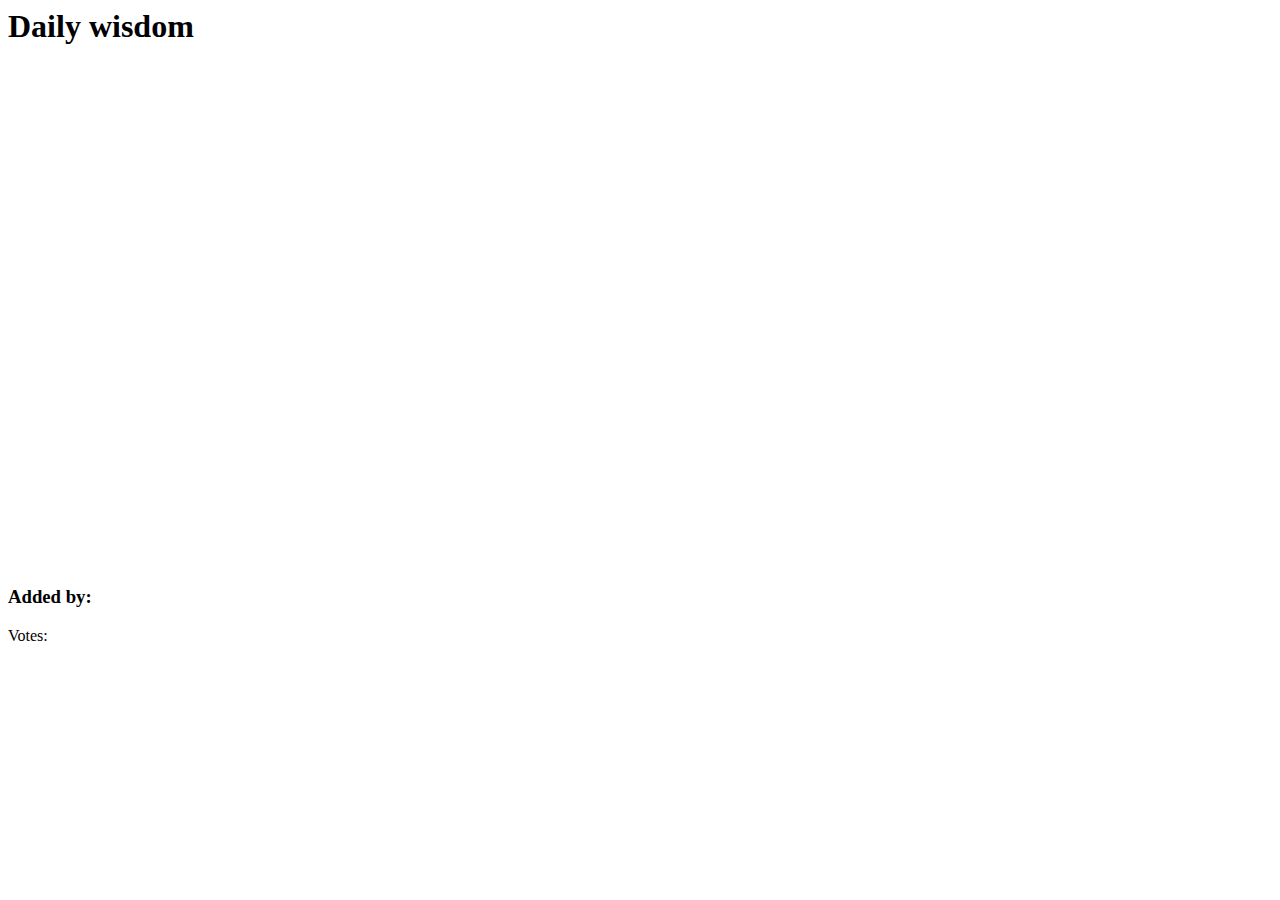
<file: src/main/resources/templates/index.html>
<html layout:decorator="layout" xmlns:th="http://www.thymeleaf.org" xmlns:sec="http://www.thymeleaf.org/thymeleaf-extras-springsecurity3" xmlns:layout="http://www.ultraq.net.nz/thymeleaf/layout">

<th:block layout:fragment="script">
   	<script type="text/javascript" th:src="@{/js/vote.js}"></script>
</th:block>

<div layout:fragment="content">
	<h1 class="text-center">Daily wisdom</h1>
	<p class="text-center"><img height="500" th:src="@{'/images/' + ${sentence.category.image}}" /></p>
	<h2 class="text-center"><a title="See sentence details" th:href="@{/dw/{slug}(slug=${sentence.slug})}" th:text="${sentence.joke}"></a></h2>
	<h3 class="text-center">Added by: <span th:text="${sentence.author.fullName}"></span></h3>
	
	<div class="text-center">
		<span>Votes:</span>
		<th:block th:include="common/vote :: vote"></th:block>
	</div>
</div>

</html>
</file>
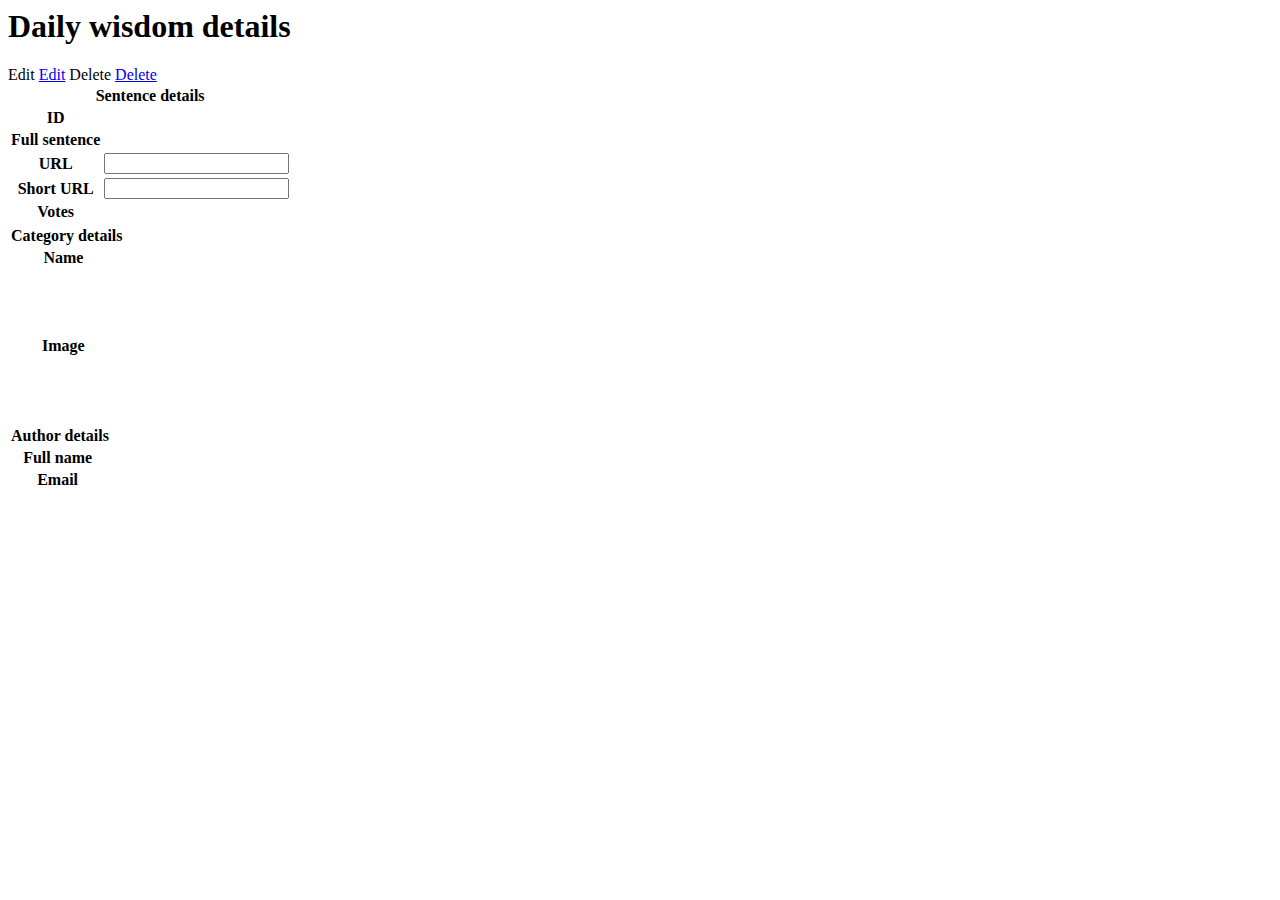
<file: src/main/resources/templates/dw/index.html>
<html layout:decorator="layout" xmlns:th="http://www.thymeleaf.org" xmlns:sec="http://www.thymeleaf.org/thymeleaf-extras-springsecurity3" xmlns:layout="http://www.ultraq.net.nz/thymeleaf/layout">
<head>
	<title th:text="${sentence.joke}"></title>
</head>

<th:block layout:fragment="script">
   	<script type="text/javascript" th:src="@{/js/vote.js}"></script>
</th:block>

<div layout:fragment="content">

	<h1>Daily wisdom details</h1>
	
	<div sec:authorize="isAuthenticated()" class="form-inline mt-1 mb-1">
		<a th:if="${#authentication.getPrincipal().getUsername()} == ${sentence.author.email}" role="button" class="btn btn-warning" title="Edit" th:href="@{/pa/dw/{id}/edit(id=${sentence.id})}">Edit</a>
		<a th:unless="${#authentication.getPrincipal().getUsername()} == ${sentence.author.email}" role="button" class="btn btn-warning disabled" href="#">Edit</a>
		<a th:if="${#authentication.getPrincipal().getUsername()} == ${sentence.author.email}" role="button" class="btn btn-danger ml-1" data-confirm="Are you sure you want to delete?" title="Delete" th:href="@{/pa/dw/{id}/delete(id=${sentence.id})}">Delete</a>
		<a th:unless="${#authentication.getPrincipal().getUsername()} == ${sentence.author.email}" role="button" class="btn btn-danger ml-1 disabled" href="#">Delete</a>
	</div>
	
	<table class="table table-bordered">
		<thead class="thead-default">
		<tr>
			<th colspan="2"><strong>Sentence details</strong></th>
		</tr>
		</thead>
		<tr>
			<th>ID</th>
			<td th:text="${sentence.id}"></td>
		</tr>
		<tr>
			<th>Full sentence</th>
			<td th:text="${sentence.joke}"></td>
		</tr>
		<tr>
			<th>URL</th>
			<td><input class="url" type="text" th:value="@{__${#httpServletRequest.scheme}__://__${#httpServletRequest.serverName}__:__${#httpServletRequest.serverPort}__/dw/{slug}(slug=${sentence.slug})}" /></td>
		</tr>
		<tr>
			<th>Short URL</th>
			<td><input class="url" type="text" th:value="@{__${#httpServletRequest.scheme}__://__${#httpServletRequest.serverName}__:__${#httpServletRequest.serverPort}__/dw/{id}(id=${sentence.id})}" /></td>
		</tr>
		<tr>
			<th>Votes</th>
			<td>
				<th:block th:include="common/vote :: vote"></th:block>
			</td>
		</tr>
	</table>
	
	<table class="table table-bordered">	
		<thead class="thead-default">
		<tr>
			<th colspan="2"><strong>Category details</strong></th>
		</tr>
		</thead>
		<tr>
			<th>Name</th>
			<td th:text="${sentence.category.name}"></td>
		</tr>
		<tr>
			<th>Image</th>
			<td><img height="150" th:src="@{'/images/' + ${sentence.category.image}}" /></td>
		</tr>
	</table>
	
	<table class="table table-bordered">	
		<thead class="thead-default">
		<tr>
			<th colspan="2"><strong>Author details</strong></th>
		</tr>
		</thead>
		<tr>
			<th>Full name</th>
			<td th:text="${sentence.author.fullName}"></td>
		</tr>
		<tr>
			<th>Email</th>
			<td th:text="${sentence.author.email}"></td>
		</tr>
		
	</table>

</div>

</html>
</file>
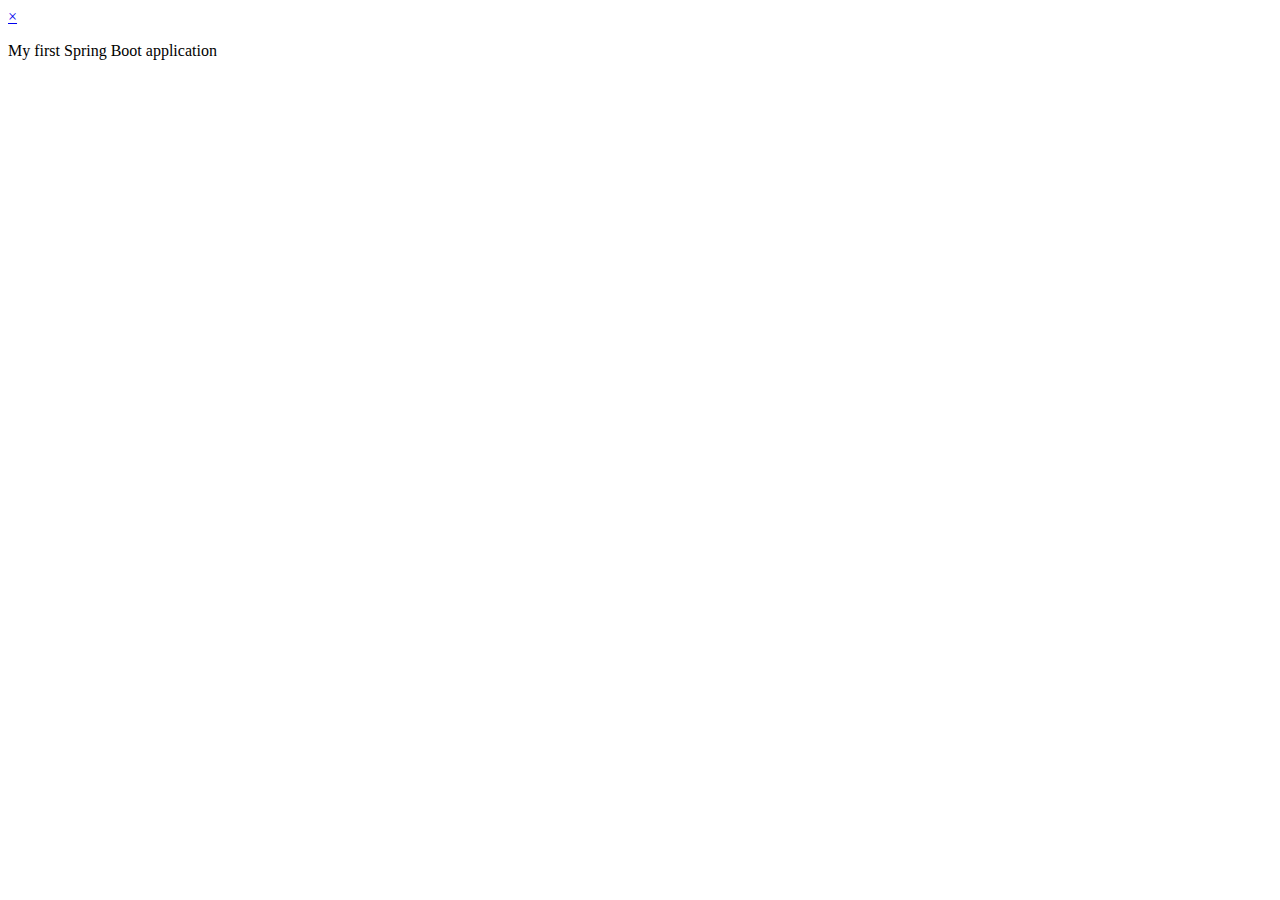
<file: src/main/resources/templates/layout.html>
<!DOCTYPE html>
<html xmlns:th="http://www.thymeleaf.org" xmlns:sec="http://www.thymeleaf.org/thymeleaf-extras-springsecurity3" xmlns:layout="http://www.ultraq.net.nz/thymeleaf/layout">
    <head>
        <meta charset="UTF-8" />
        <title>Daily wisdom</title>
        <link th:href="@{/webjars/bootstrap/4.0.0-beta/css/bootstrap.min.css}" rel="stylesheet" media="screen" />
        <link th:href="@{/css/custom.css}" rel="stylesheet" media="screen" />
        <link href="https://maxcdn.bootstrapcdn.com/font-awesome/4.7.0/css/font-awesome.min.css" rel="stylesheet" />
        <script th:src="@{/webjars/jquery/3.2.1/jquery.min.js}"></script>
        <script th:src="@{/webjars/popper.js/1.12.5/dist/umd/popper.min.js}"></script>
        <script th:src="@{/webjars/bootstrap/4.0.0-beta/js/bootstrap.min.js}"></script>
        <script th:src="@{/js/common.js}"></script>
    </head>
    <body>

    
	<div id="wrap">
	
	<th:block th:include="common/navigation :: navigation(test)"></th:block>
	
	<div id="main" class="container clear-top">
	
		<div class="alert alert-info mt-1 mb-1" th:if="${msg}">
    	    <a href="#" class="close" data-dismiss="alert" aria-label="close">&times;</a>
    	    <span th:text="${msg}"></span>
        </div>
	
		<div layout:fragment="content">

		</div>
		
    	
	</div>
	</div>
	
	<footer class="footer">
    	<p class="text-center">My first Spring Boot application</p>
    </footer>                        
    
	<th:block layout:fragment="script"></th:block>
	    
    </body>
</html>
</file>
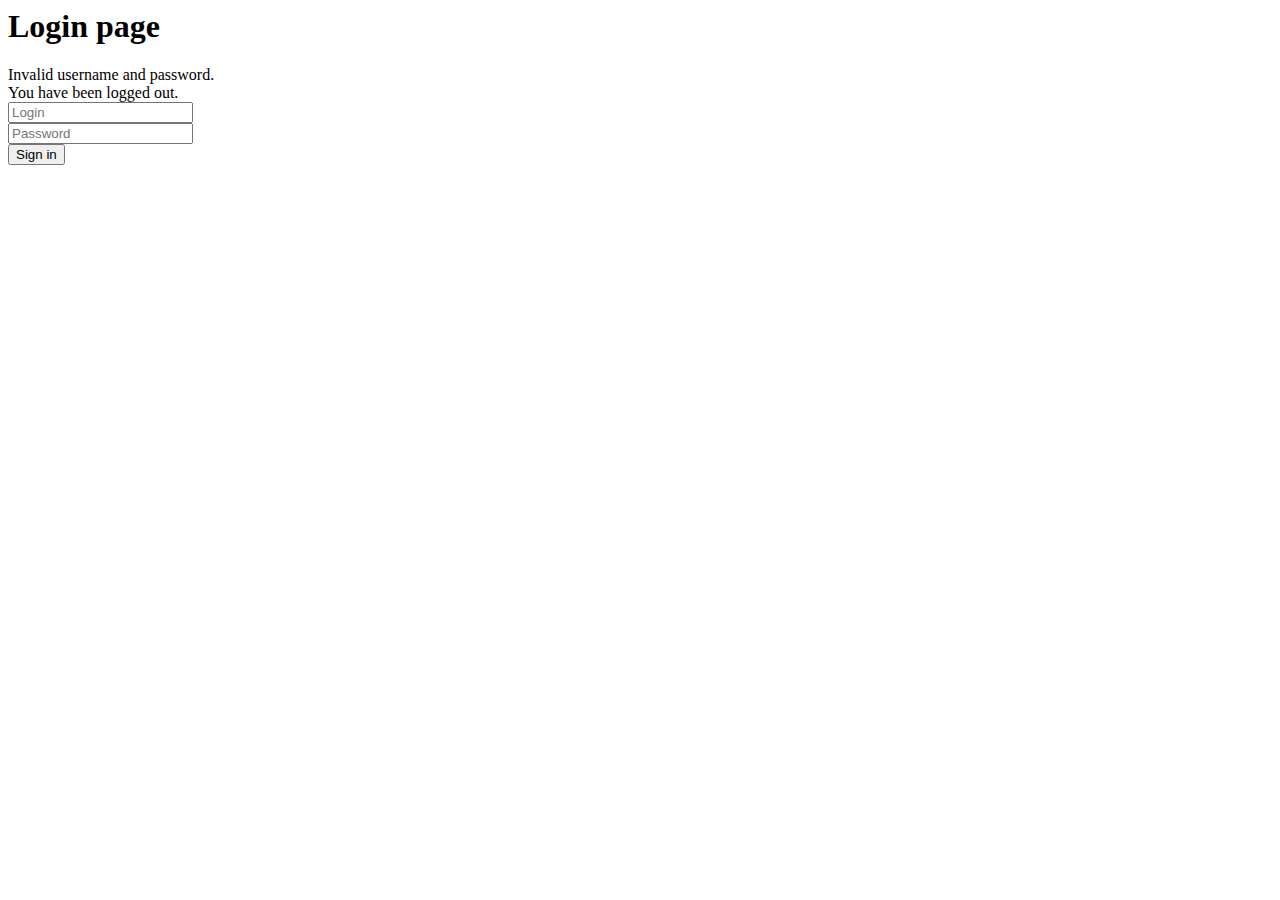
<file: src/main/resources/templates/login.html>
<html layout:decorator="layout" xmlns:th="http://www.thymeleaf.org" xmlns:sec="http://www.thymeleaf.org/thymeleaf-extras-springsecurity3" xmlns:layout="http://www.ultraq.net.nz/thymeleaf/layout">
<head>
	<title>Login page</title>
</head>

<div layout:fragment="content">

	<div class="col-md-6 container">
	
	<h1>Login page</h1>
	
		<div class="alert alert-info" th:if="${param.error}">Invalid username and password.</div>
		<div class="alert alert-info" th:if="${param.logout}">You have been logged out.</div>

		<form method="post" th:action="@{/login}">

			<div class="form-group">
				<div class="input-group">
					<span class="input-group-addon"><i class="fa fa-user"></i></span>
					<input type="text" placeholder="Login" required="required" value="" name="username" id="username" class="form-control" />
				</div>
			</div>

			<div class="form-group">
				<div class="input-group">
					<span class="input-group-addon"><i class="fa fa-lock"></i></span>
					<input type="password" placeholder="Password" required="required" name="password" id="password" class="form-control" />
				</div>
			</div>

			<div class="text-right form-group">
				<div class="btn-group">
					<button value="" name="submit" id="_submit" type="submit" class="btn btn-primary">
						<i class="fa fa-sign-in"></i> Sign in
					</button>
				</div>
			</div>
		</form>
	</div>

</div>
</html>
</file>
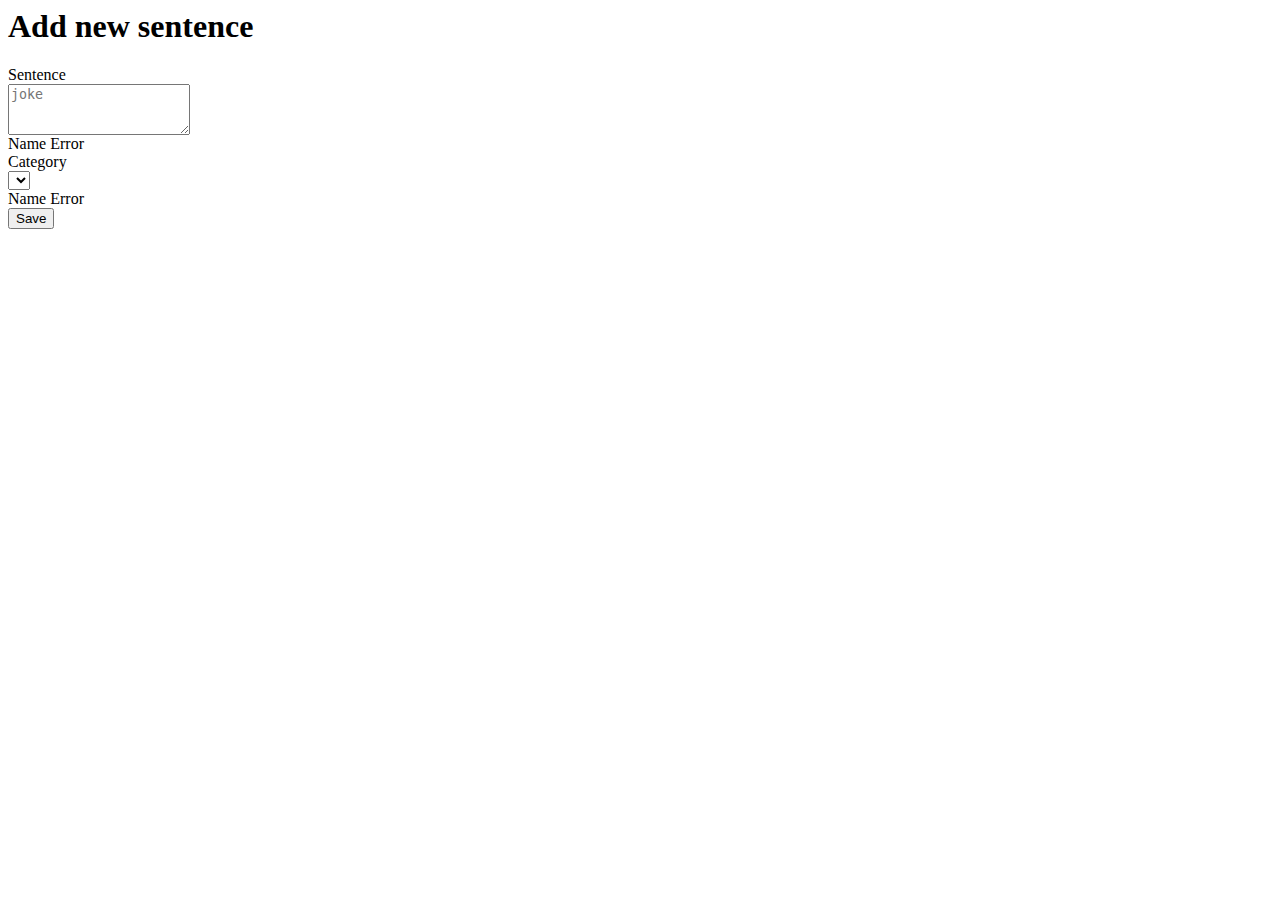
<file: src/main/resources/templates/dw/add.html>
<html layout:decorator="layout" xmlns:th="http://www.thymeleaf.org" xmlns:sec="http://www.thymeleaf.org/thymeleaf-extras-springsecurity3" xmlns:layout="http://www.ultraq.net.nz/thymeleaf/layout">
<head>
	<title>Add new sentence</title>
</head>

<div layout:fragment="content">

	<div class="col-md-6 container">
	
	<h1>Add new sentence</h1>
		

		<form method="post" th:action="@{/pa/dw/add}" th:object="${dailyWisdomForm}">
			
			<div class="form-group" th:classappend="${#fields.hasErrors('joke')} ? has-danger : ''">
				<label class="control-label required" for="joke">Sentence</label>
				<div class="input-group">
					<span class="input-group-addon"><i class="fa fa-pencil"></i></span>
					<textarea class="form-control" rows="3" th:field="*{joke}" placeholder="joke" required="required" name="joke" id="joke"></textarea>
				</div>
				<div class="form-control-feedback" th:if="${#fields.hasErrors('joke')}" th:errors="*{joke}">Name Error</div>
			</div>

			<div class="form-group" th:classappend="${#fields.hasErrors('category')} ? has-danger : ''">
				<label class="control-label required" for="joke">Category</label>
				<div class="input-group">
					<span class="input-group-addon"><i class="fa fa-group"></i></span>
					<select class="form-control selectpicker" th:field="*{category}">
						<option th:attr="data-thumbnail=@{'/images/' + ${category.image}}" th:each="category : ${categories}" th:value="${category.id}" th:text="${category.name}">
						</option>
					</select>
				</div>
				<div class="form-control-feedback" th:if="${#fields.hasErrors('category')}" th:errors="*{category}">Name Error</div>
			</div>

			<div class="text-right form-group">
				<div class="btn-group">
					<button value="submit" name="submit" id="_submit" type="submit" class="btn btn-primary">
						<i class="fa fa-play"></i> Save
					</button>
				</div>
			</div>
		</form>
	</div>

</div>

</html>
</file>
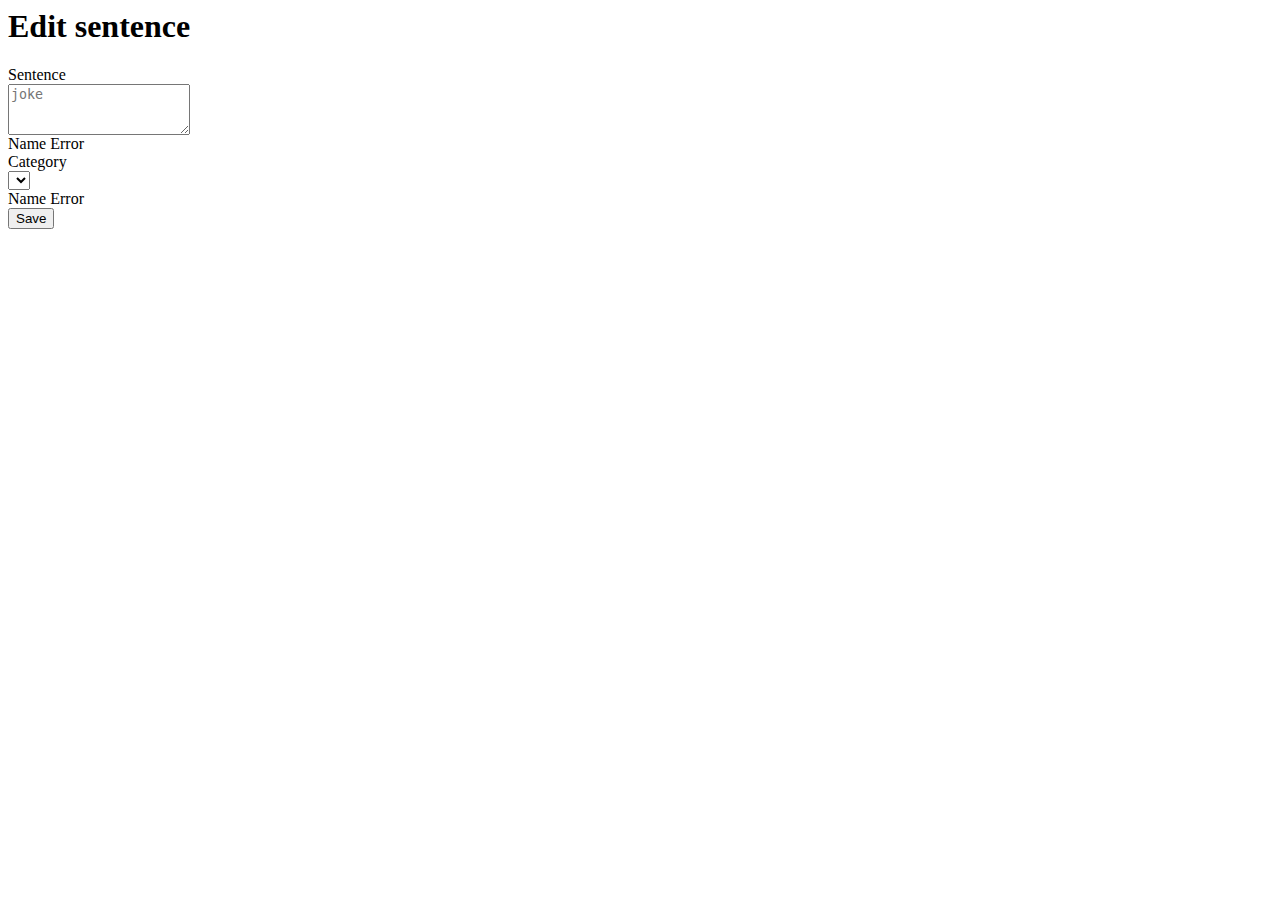
<file: src/main/resources/templates/dw/edit.html>
<html layout:decorator="layout" xmlns:th="http://www.thymeleaf.org" xmlns:sec="http://www.thymeleaf.org/thymeleaf-extras-springsecurity3" xmlns:layout="http://www.ultraq.net.nz/thymeleaf/layout">
<head>
	<title>Edit sentence</title>
</head>

<div layout:fragment="content">

	<div class="col-md-6 container">
	
	<h1>Edit sentence</h1>
		

		<form method="post" th:action="@{/pa/dw/{id}/edit(id=${dailyWisdom.id})}" th:object="${dailyWisdomForm}">
			
			<div class="form-group" th:classappend="${#fields.hasErrors('joke')} ? has-danger : ''">
				<label class="control-label required" for="joke">Sentence</label>
				<div class="input-group">
					<span class="input-group-addon"><i class="fa fa-pencil"></i></span>
					<textarea class="form-control" rows="3" th:field="*{joke}" placeholder="joke" required="required" name="joke" id="joke"></textarea>
				</div>
				<div class="form-control-feedback" th:if="${#fields.hasErrors('joke')}" th:errors="*{joke}">Name Error</div>
			</div>

			<div class="form-group" th:classappend="${#fields.hasErrors('category')} ? has-danger : ''">
				<label class="control-label required" for="joke">Category</label>
				<div class="input-group">
					<span class="input-group-addon"><i class="fa fa-group"></i></span>
					<select class="form-control selectpicker" th:field="*{category}">
						<option th:attr="data-thumbnail=@{'/images/' + ${category.image}}" th:each="category : ${categories}" th:value="${category.id}" th:text="${category.name}">
						</option>
					</select>
				</div>
				<div class="form-control-feedback" th:if="${#fields.hasErrors('category')}" th:errors="*{category}">Name Error</div>
			</div>

			<div class="text-right form-group">
				<div class="btn-group">
					<button value="submit" name="submit" id="_submit" type="submit" class="btn btn-primary">
						<i class="fa fa-play"></i> Save
					</button>
				</div>
			</div>
		</form>
	</div>

</div>

</html>
</file>
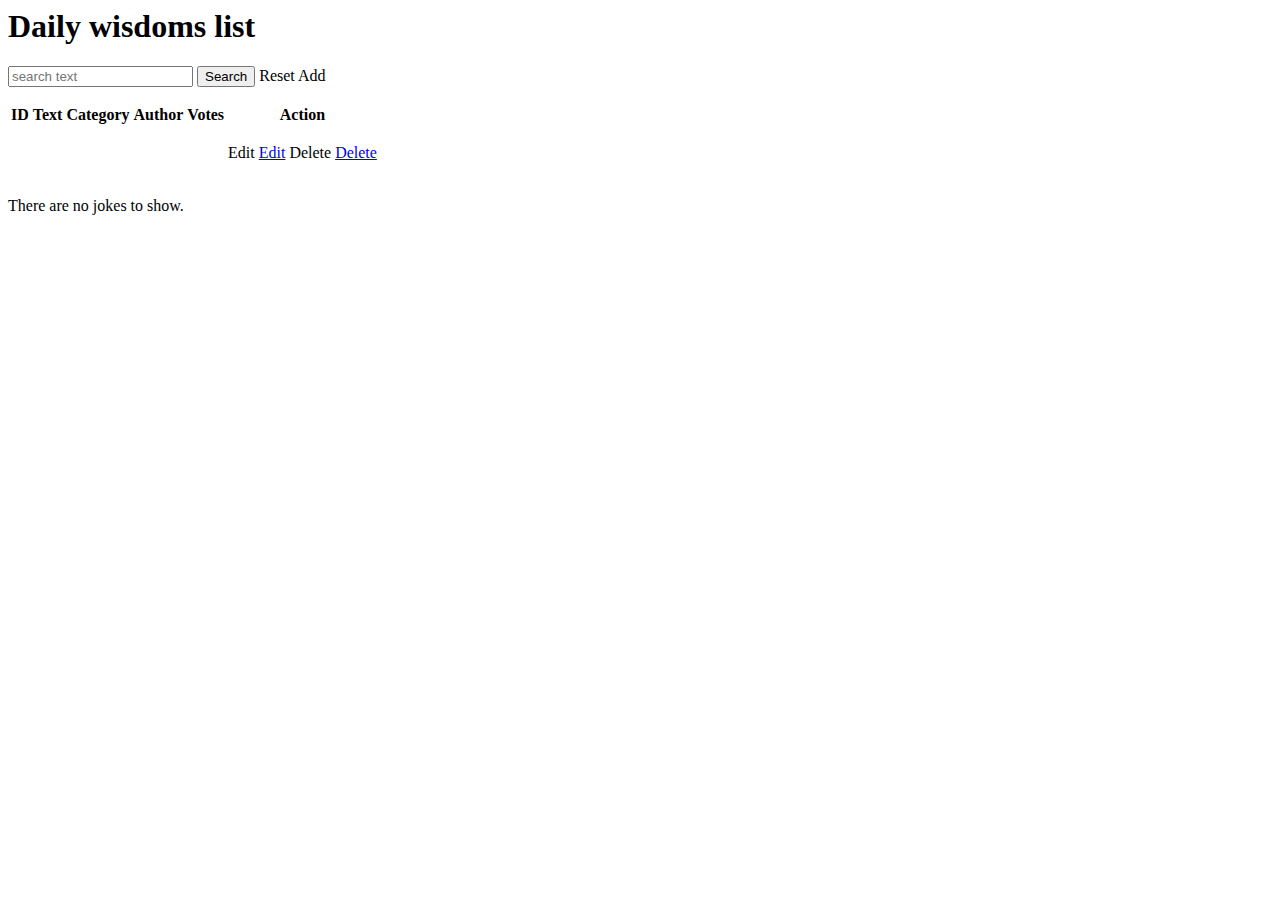
<file: src/main/resources/templates/dw/list.html>
<html layout:decorator="layout" xmlns:th="http://www.thymeleaf.org" xmlns:sec="http://www.thymeleaf.org/thymeleaf-extras-springsecurity3" xmlns:layout="http://www.ultraq.net.nz/thymeleaf/layout">
<head>
	<title>Daily wisdoms list</title>
</head>

<div layout:fragment="content">

	<h1>Daily wisdoms list</h1>
	
	<form class="form-inline mt-1 mb-1" action="#" th:object="${searchForm}" method="get">
    	<input type="text" class="form-control mb-2 mr-sm-2 mb-sm-0" id="search" placeholder="search text" th:field="*{search}" />
		<button type="submit" class="btn btn-primary">Search</button>
		<a th:href="@{/dw}" class="btn btn-primary ml-1">Reset</a>
		<a sec:authorize="isAuthenticated()" th:href="@{/pa/dw/add}" class="btn btn-success ml-1">Add</a>
	</form>
	
	<table class="table table-bordered table-striped top-5">
		<thead class="thead-default">
		<tr>
			<th class="text-nowrap">ID
				<a class="btn btn-secondary btn-sm" th:classappend="${sort.equals('id')} ? 'active' : ''" role="button" th:href="${sortUrls.id}">
					<i class="fa" th:classappend="${order.equals('ASC')} ? 'fa-sort-numeric-asc' : 'fa-sort-numeric-desc'" aria-hidden="true"></i>
				</a>
			</th>
			<th class="text-nowrap">Text
				<a class="btn btn-secondary btn-sm" th:classappend="${sort.equals('text')} ? 'active' : ''" role="button" th:href="${sortUrls.text}">
					<i class="fa" th:classappend="${order.equals('ASC')} ? 'fa-sort-alpha-asc' : 'fa-sort-alpha-desc'" aria-hidden="true"></i>
				</a>
			</th>
			<th class="text-nowrap">Category
				<a class="btn btn-secondary btn-sm" th:classappend="${sort.equals('category')} ? 'active' : ''" th:href="${sortUrls.category}">
					<i class="fa" th:classappend="${order.equals('ASC')} ? 'fa-sort-alpha-asc' : 'fa-sort-alpha-desc'" aria-hidden="true"></i>
				</a>
			</th>
			<th class="text-nowrap">Author
				<a class="btn btn-secondary btn-sm" th:classappend="${sort.equals('author')} ? 'active' : ''" th:href="${sortUrls.author}">
					<i class="fa" th:classappend="${order.equals('ASC')} ? 'fa-sort-alpha-asc' : 'fa-sort-alpha-desc'" aria-hidden="true"></i>
				</a>
			</th>
			<th class="text-nowrap">Votes
				<a class="btn btn-secondary btn-sm" th:classappend="${sort.equals('votes')} ? 'active' : ''" th:href="${sortUrls.votes}">
					<i class="fa" th:classappend="${order.equals('ASC')} ? 'fa-sort-alpha-asc' : 'fa-sort-alpha-desc'" aria-hidden="true"></i>
				</a>
			</th>
			<th sec:authorize="isAuthenticated()">Action</th>
		</tr>
		</thead>
		<tbody>
		<tr th:each="dailyWisdom : ${page.content}">
   			<td class="middle">
   				<a title="See sentence details" th:href="@{/dw/{id}(id=${dailyWisdom.id})}" th:text="${dailyWisdom.id}"></a>
   			</td>
   			<td class="middle">
   				<a title="See sentence details" th:href="@{/dw/{slug}(slug=${dailyWisdom.slug})}" th:text="${dailyWisdom.joke}"></a>
   			</td>
   			<td class="text-center middle">
   				<img height="50" th:src="@{'/images/' + ${dailyWisdom.category.image}}" th:title="${dailyWisdom.category.name}" />
   			</td>
   			<td class="middle">
   				<span class="text-nowrap" th:text="${dailyWisdom.author.fullName}"></span>
   			</td>
   			<td class="middle text-right">
   				<span th:text="${dailyWisdom.votes.size()}"></span>
   			</td>
   			<td sec:authorize="isAuthenticated()" class="align-middle text-nowrap">
   				<a th:if="${#authentication.getPrincipal().getUsername()} == ${dailyWisdom.author.email}" role="button" class="btn btn-warning btn-sm" title="Edit" th:href="@{/pa/dw/{id}/edit(id=${dailyWisdom.id})}">Edit</a>
   				<a th:unless="${#authentication.getPrincipal().getUsername()} == ${dailyWisdom.author.email}" role="button" class="btn btn-warning btn-sm disabled" href="#">Edit</a>
   				<a th:if="${#authentication.getPrincipal().getUsername()} == ${dailyWisdom.author.email}" role="button" class="btn btn-danger btn-sm ml-1" title="Delete" data-confirm="Are you sure you want to delete?" th:href="@{/pa/dw/{id}/delete(id=${dailyWisdom.id})}">Delete</a>
   				<a th:unless="${#authentication.getPrincipal().getUsername()} == ${dailyWisdom.author.email}" role="button" class="btn btn-danger btn-sm ml-1 disabled" href="#">Delete</a>
   			</td>
		</tr>
		</tbody>
	</table>

	<!-- Pagination Bar -->
	<th:block th:if='${page.hasContent()}' th:include="common/pagination :: pagination"></th:block>
	<p th:if='${!page.hasContent()}'>There are no jokes to show.</p>

</div>

</html>
</file>
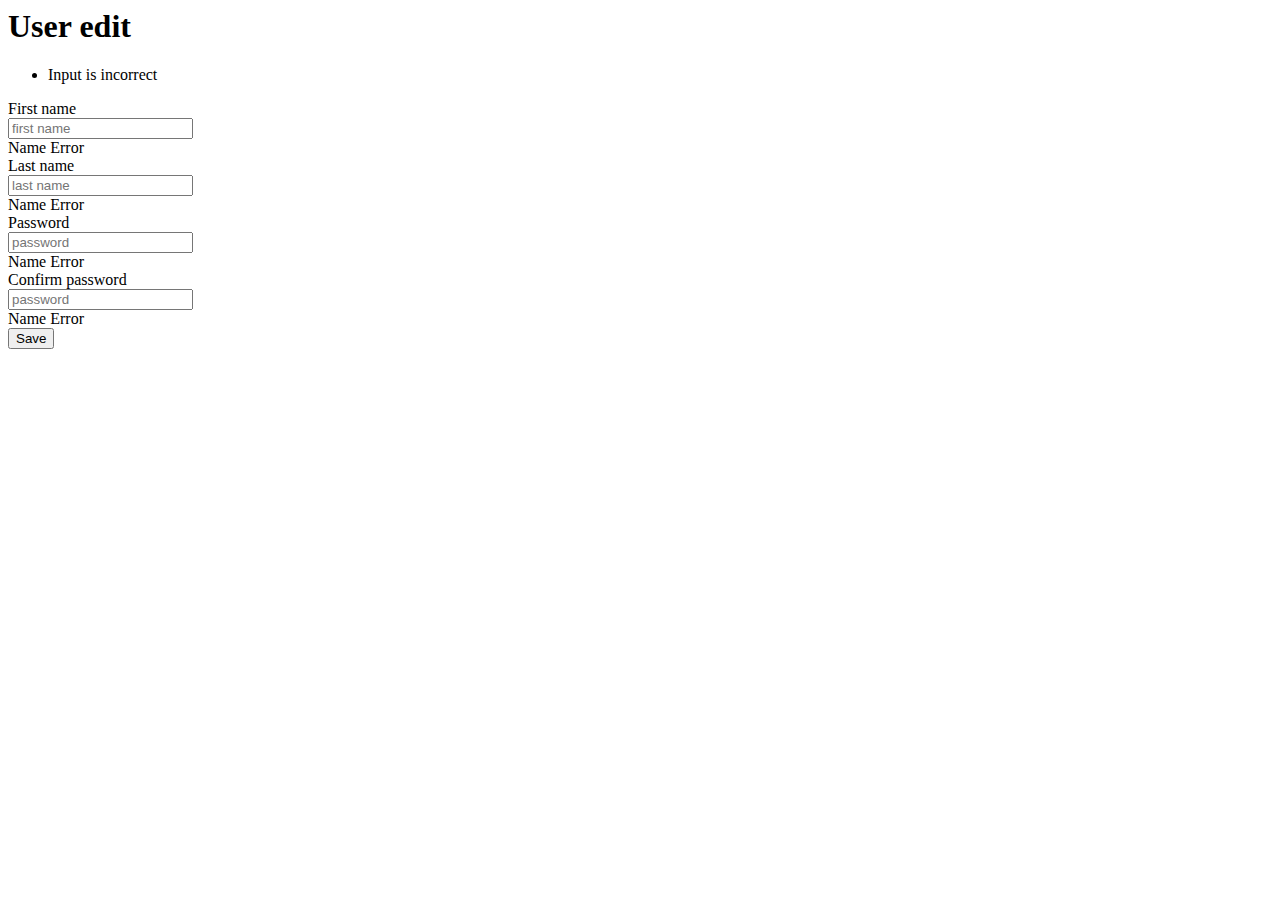
<file: src/main/resources/templates/user/edit.html>
<html layout:decorator="layout" xmlns:th="http://www.thymeleaf.org" xmlns:sec="http://www.thymeleaf.org/thymeleaf-extras-springsecurity3" xmlns:layout="http://www.ultraq.net.nz/thymeleaf/layout">
<head>
	<title>User edit</title>
</head>

<div layout:fragment="content">

	<div class="col-md-6 container">
	
	<h1>User edit</h1>
		

		<form method="post" th:action="@{/pa/user/profile/edit}" th:object="${profileForm}">
			
			<ul class="list-group mt-1 mb-1" th:if="${#fields.hasErrors('global')}">
  				<li class="list-group-item list-group-item-danger" th:each="err : ${#fields.errors('global')}" th:text="${err}">Input is incorrect</li>
			</ul>
			
			<div class="form-group" th:classappend="${#fields.hasErrors('firstName')} ? has-danger : ''">
				<label class="control-label" for="firstName">First name</label>
				<div class="input-group">
					<span class="input-group-addon"><i class="fa fa-user"></i></span>
					<input th:field="*{firstName}" type="text" placeholder="first name" name="firstName" id="firstName" class="form-control" />
				</div>
				<div class="form-control-feedback" th:if="${#fields.hasErrors('firstName')}" th:errors="*{firstName}">Name Error</div>
			</div>
			
			<div class="form-group" th:classappend="${#fields.hasErrors('lastName')} ? has-danger : ''">
				<label class="control-label" for="firstName">Last name</label>
				<div class="input-group">
					<span class="input-group-addon"><i class="fa fa-user"></i></span>
					<input th:field="*{lastName}"  type="text" placeholder="last name" name="lastName" id="lastName" class="form-control" />
				</div>
				<div class="form-control-feedback" th:if="${#fields.hasErrors('lastName')}" th:errors="*{lastName}">Name Error</div>
			</div>

			<div class="form-group" th:classappend="${#fields.hasErrors('pass')} ? has-danger : ''">
				<label class="control-label" for="pass">Password</label>
				<div class="input-group">
					<span class="input-group-addon"><i class="fa fa-lock"></i></span>
					<input th:field="*{pass}"  type="password" placeholder="password" name="pass" id="pass" class="form-control" />
				</div>
				<div class="form-control-feedback" th:if="${#fields.hasErrors('pass')}" th:errors="*{pass}">Name Error</div>
			</div>
			
			<div class="form-group" th:classappend="${#fields.hasErrors('confirmPass')} ? has-danger : ''">
				<label class="control-label" for="confirmPass">Confirm password</label>
				<div class="input-group">
					<span class="input-group-addon"><i class="fa fa-lock"></i></span>
					<input th:field="*{confirmPass}"  type="password" placeholder="password" name="confirmPass" id="confirmPass" class="form-control" />
				</div>
				<div class="form-control-feedback" th:if="${#fields.hasErrors('confirmPass')}" th:errors="*{confirmPass}">Name Error</div>
			</div>

			<div class="text-right form-group">
				<div class="btn-group">
					<button value="submit" name="submit" id="_submit" type="submit" class="btn btn-primary">
						<i class="fa fa-play"></i> Save
					</button>
				</div>
			</div>
		</form>
	</div>

</div>

</html>
</file>
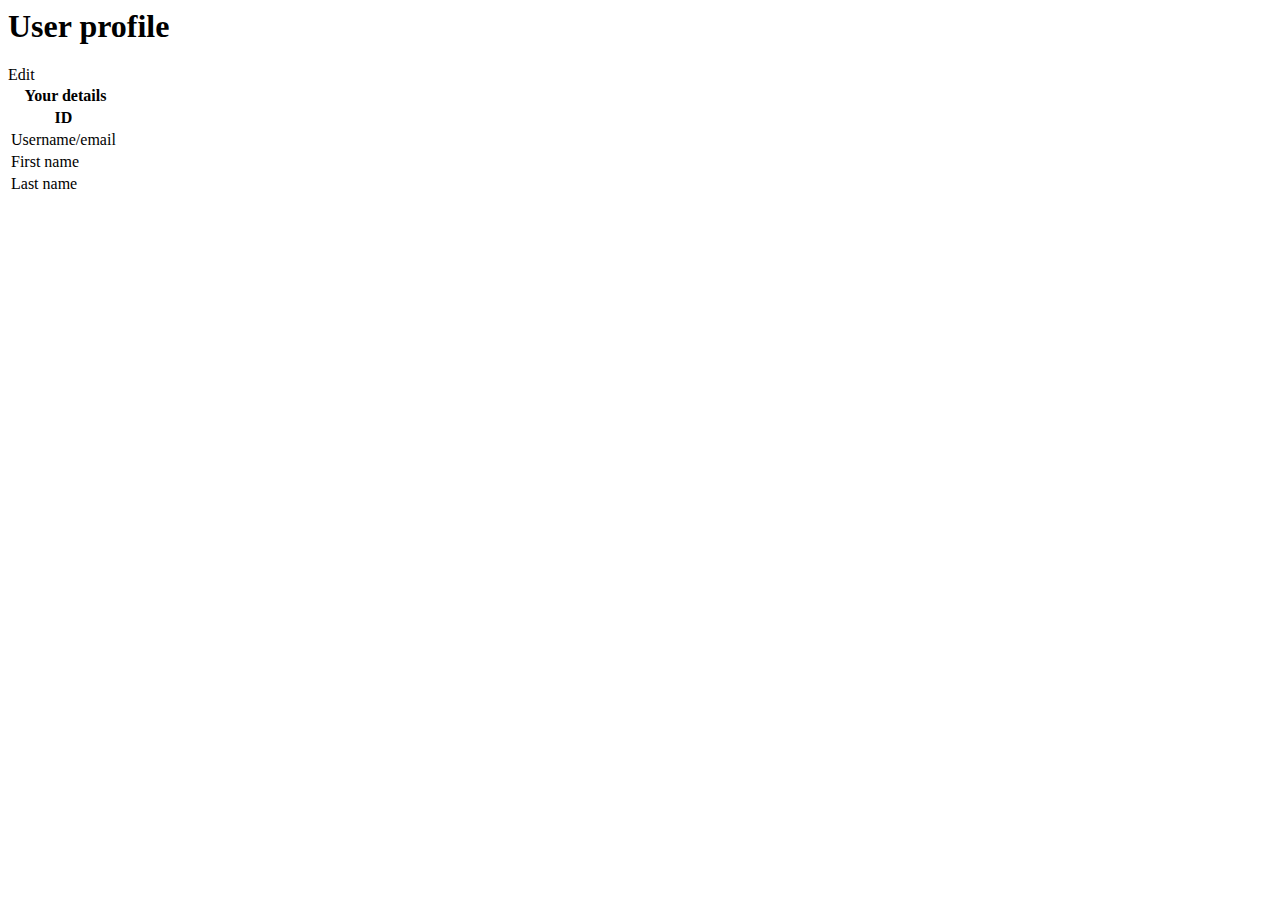
<file: src/main/resources/templates/user/profile.html>
<html layout:decorator="layout" xmlns:th="http://www.thymeleaf.org" xmlns:sec="http://www.thymeleaf.org/thymeleaf-extras-springsecurity3" xmlns:layout="http://www.ultraq.net.nz/thymeleaf/layout">
<head>
	<title>User profile</title>
</head>

<div layout:fragment="content">

	<h1>User profile</h1>
	
	<div class="form-inline mt-1 mb-1">
		<a role="button" class="btn btn-warning" title="Edit" th:href="@{/pa/user/profile/edit}">Edit</a>
	</div>
	
	<table class="table table-bordered">
		<thead class="thead-default">
		<tr>
			<th colspan="2"><strong>Your details</strong></th>
		</tr>
		</thead>
		<tr>
			<th>ID</th>
			<td th:text="${user.id}"></td>
		</tr>
		<tr>
			<td>Username/email</td>
			<td th:text="${user.email}"></td>
		</tr>
		<tr>
			<td>First name</td>
			<td th:text="${user.firstName}"></td>
		</tr>
		<tr>
			<td>Last name</td>
			<td th:text="${user.lastName}"></td>
		</tr>
	</table>

</div>

</html>
</file>
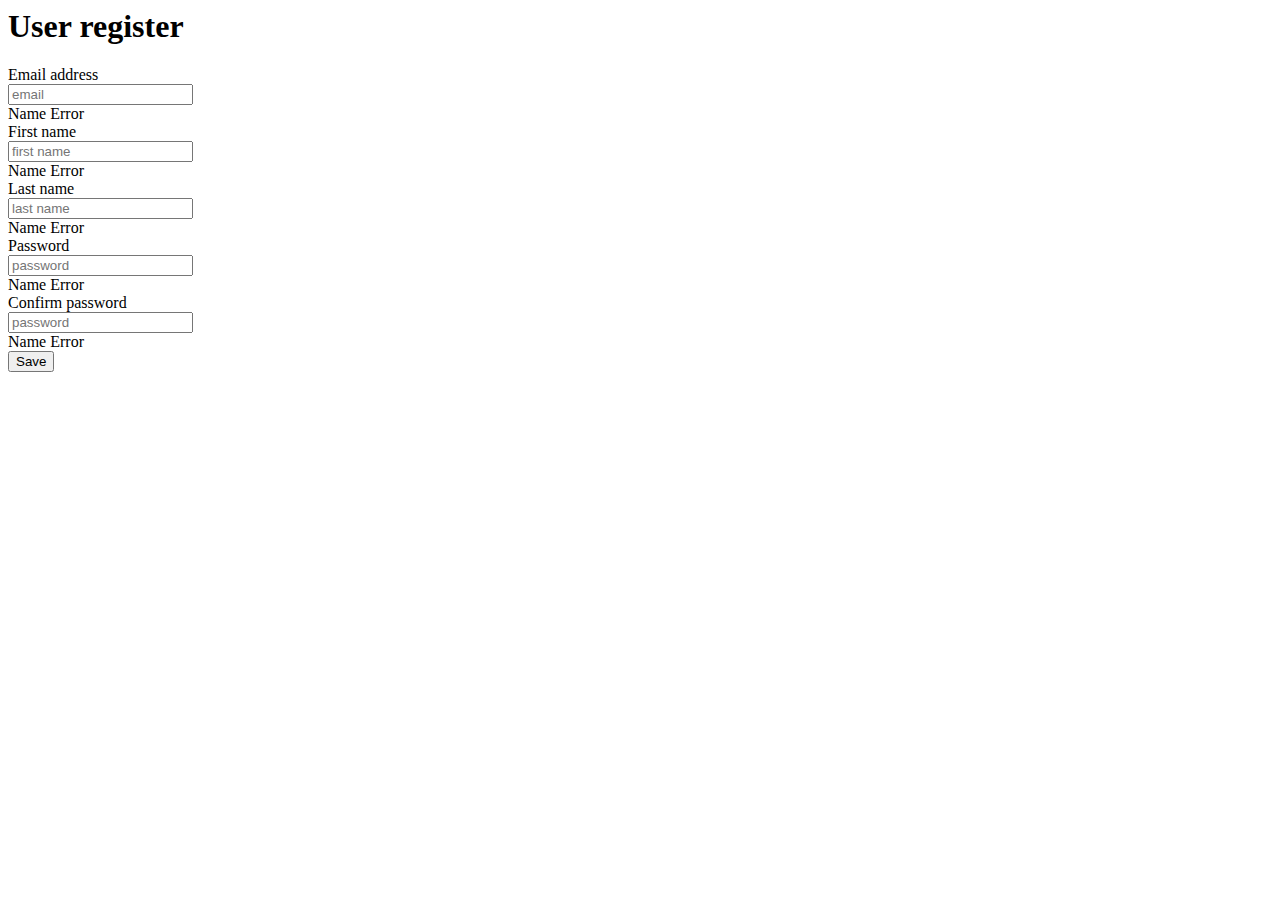
<file: src/main/resources/templates/user/register.html>
<html layout:decorator="layout" xmlns:th="http://www.thymeleaf.org" xmlns:sec="http://www.thymeleaf.org/thymeleaf-extras-springsecurity3" xmlns:layout="http://www.ultraq.net.nz/thymeleaf/layout">
<head>
	<title>User register</title>
</head>

<div layout:fragment="content">

	<div class="col-md-6 container">
	
	<h1>User register</h1>
		

		<form method="post" th:action="@{/user/register}" th:object="${register}">
			
			<div class="form-group" th:classappend="${#fields.hasErrors('email')} ? has-danger : ''">
				<label class="control-label required" for="email">Email address</label>
				<div class="input-group">
					<span class="input-group-addon"><i class="fa fa-envelope-o"></i></span>
					<input th:field="*{email}" class="form-control" type="text" placeholder="email" required="required" name="email" id="email" />
				</div>
				<div class="form-control-feedback" th:if="${#fields.hasErrors('email')}" th:errors="*{email}">Name Error</div>
			</div>
			
			<div class="form-group" th:classappend="${#fields.hasErrors('firstName')} ? has-danger : ''">
				<label class="control-label required" for="firstName">First name</label>
				<div class="input-group">
					<span class="input-group-addon"><i class="fa fa-user"></i></span>
					<input th:field="*{firstName}"  type="text" placeholder="first name" name="firstName" id="firstName" class="form-control" />
				</div>
				<div class="form-control-feedback" th:if="${#fields.hasErrors('firstName')}" th:errors="*{firstName}">Name Error</div>
			</div>
			
			<div class="form-group" th:classappend="${#fields.hasErrors('lastName')} ? has-danger : ''">
				<label class="control-label required" for="firstName">Last name</label>
				<div class="input-group">
					<span class="input-group-addon"><i class="fa fa-user"></i></span>
					<input th:field="*{lastName}"  type="text" placeholder="last name" name="lastName" id="lastName" class="form-control" />
				</div>
				<div class="form-control-feedback" th:if="${#fields.hasErrors('lastName')}" th:errors="*{lastName}">Name Error</div>
			</div>

			<div class="form-group" th:classappend="${#fields.hasErrors('pass')} ? has-danger : ''">
				<label class="control-label required" for="pass">Password</label>
				<div class="input-group">
					<span class="input-group-addon"><i class="fa fa-lock"></i></span>
					<input th:field="*{pass}"  type="password" placeholder="password" required="required" name="pass" id="pass" class="form-control" />
				</div>
				<div class="form-control-feedback" th:if="${#fields.hasErrors('pass')}" th:errors="*{pass}">Name Error</div>
			</div>
			
			<div class="form-group" th:classappend="${#fields.hasErrors('confirmPass')} ? has-danger : ''">
				<label class="control-label required" for="confirmPass">Confirm password</label>
				<div class="input-group">
					<span class="input-group-addon"><i class="fa fa-lock"></i></span>
					<input th:field="*{confirmPass}"  type="password" placeholder="password" required="required" name="confirmPass" id="confirmPass" class="form-control" />
				</div>
				<div class="form-control-feedback" th:if="${#fields.hasErrors('confirmPass')}" th:errors="*{confirmPass}">Name Error</div>
			</div>

			<div class="text-right form-group">
				<div class="btn-group">
					<button value="submit" name="submit" id="_submit" type="submit" class="btn btn-primary">
						<i class="fa fa-play"></i> Save
					</button>
				</div>
			</div>
		</form>
	</div>

</div>

</html>
</file>
